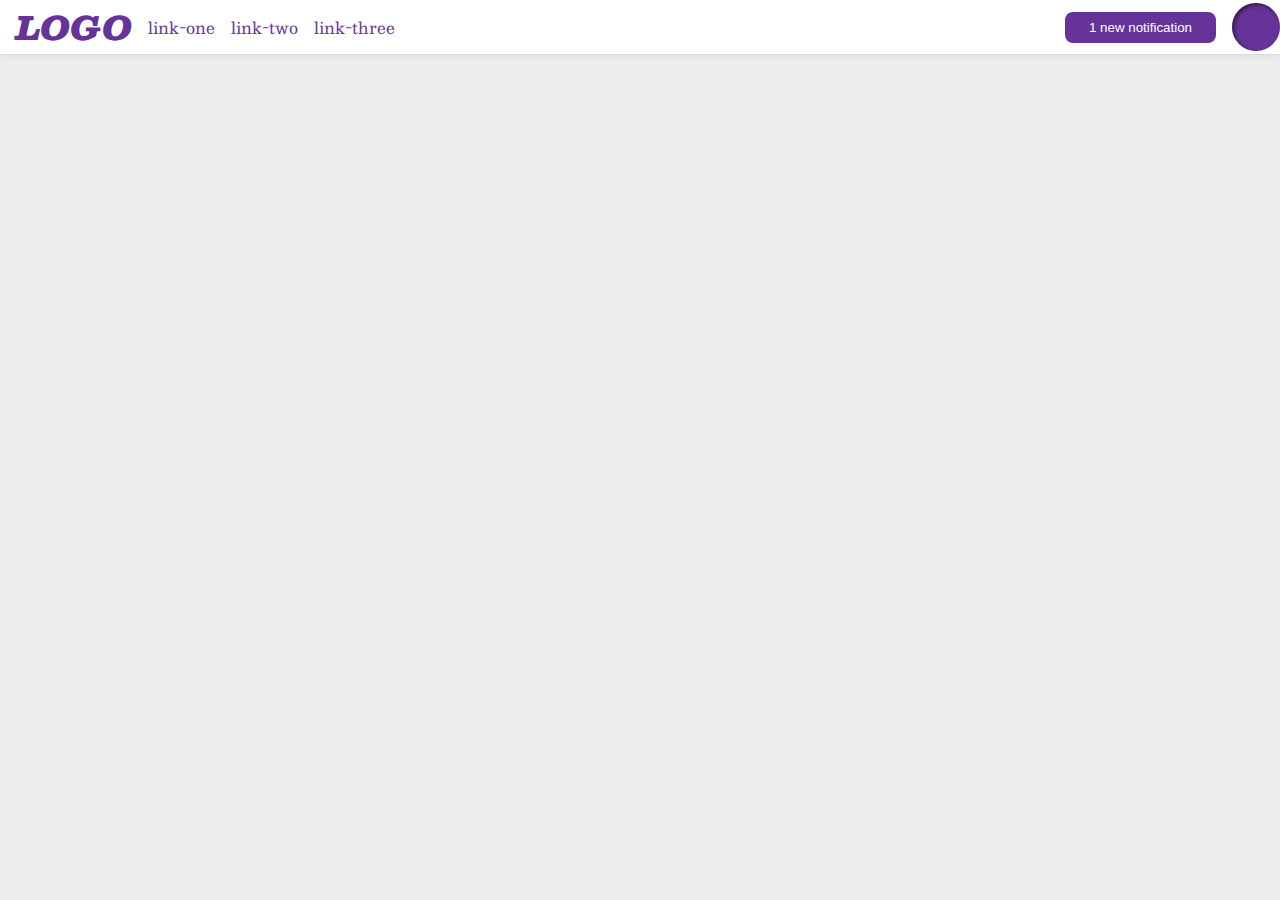
<file: flex/03-flex-header-2/index.html>
<!DOCTYPE html>
<html lang="en">
  <head>
    <meta charset="UTF-8">
    <meta http-equiv="X-UA-Compatible" content="IE=edge">
    <meta name="viewport" content="width=device-width, initial-scale=1.0">
    <title>Flex Header 2</title>
    <link rel="stylesheet" href="style.css">
  </head>
  <body>
    <div class="header">
      <div class="left">

        <div class="logo">
          LOGO
        </div>
        <ul class="links">
          <li><a href="google.com">link-one</a></li>
          <li><a href="google.com">link-two</a></li>
          <li><a href="google.com">link-three</a></li>
        </ul>
        
      </div>

      <div class="right">
        <button class="notifications">
          1 new notification
        </button>
        <div class="profile-image"></div>
      </div>

    </div>
  </body>
</html>
</file>
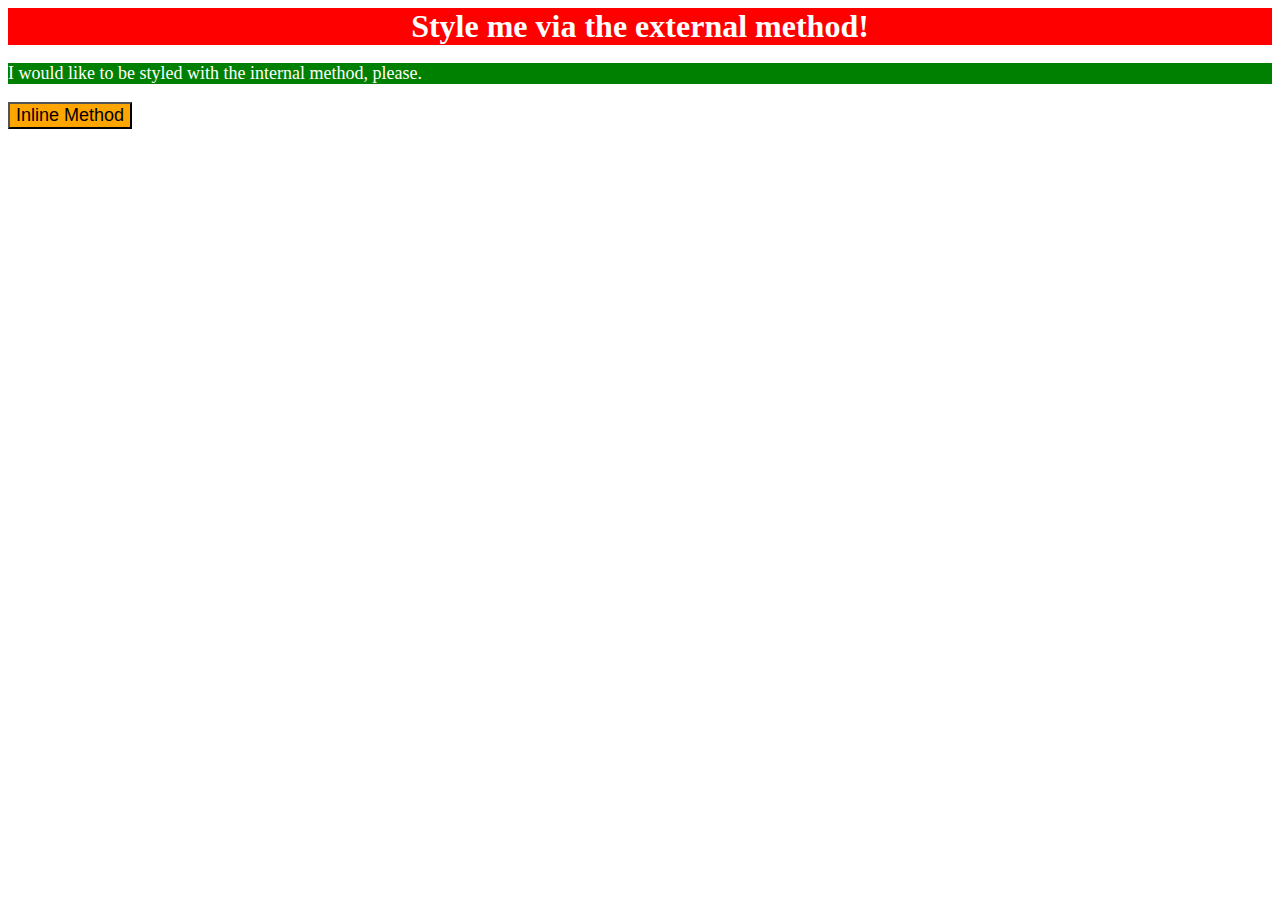
<file: foundations/01-css-methods/index.html>
<!DOCTYPE html>
<html lang="en">
  <head>
    <meta charset="UTF-8">
    <meta http-equiv="X-UA-Compatible" content="IE=edge">
    <meta name="viewport" content="width=device-width, initial-scale=1.0">
    <link rel="stylesheet" href="styles.css">
    <title>Methods for Adding CSS</title>
  </head>
  <body>
    <div>Style me via the external method!</div>
    <p>I would like to be styled with the internal method, please.</p>
    <button>Inline Method</button>
  </body>
</html>
</file>
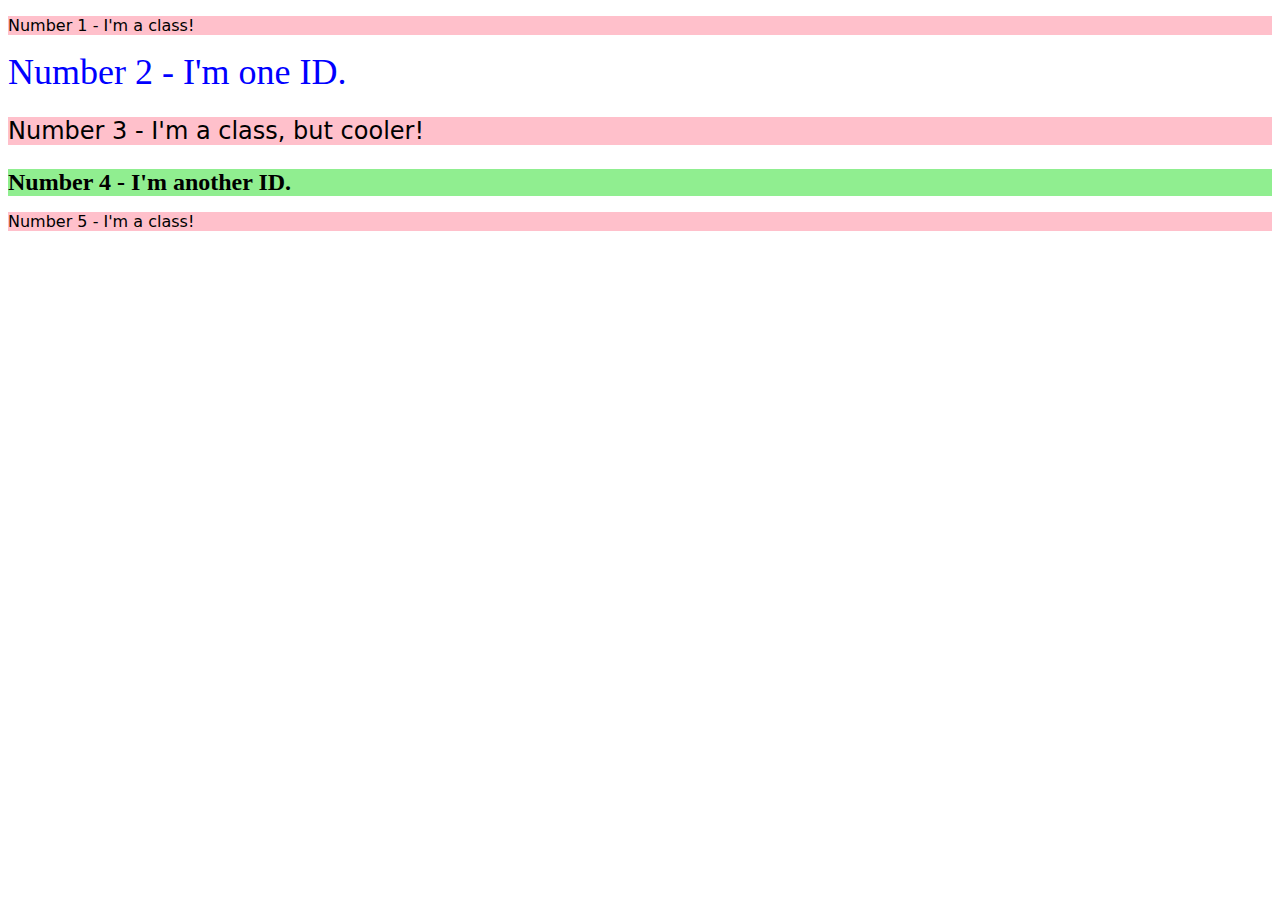
<file: foundations/02-class-id-selectors/index.html>
<!DOCTYPE html>
<html lang="en">
  <head>
    <meta charset="UTF-8">
    <meta http-equiv="X-UA-Compatible" content="IE=edge">
    <meta name="viewport" content="width=device-width, initial-scale=1.0">
    <title>Class and ID Selectors</title>
    <link rel="stylesheet" href="style.css">
  </head>
  <body>
    <p class="odd">Number 1 - I'm a class!</p>
    <div id="blue">Number 2 - I'm one ID.</div>
    <p class="odd px24">Number 3 - I'm a class, but cooler!</p>
    <div id="green-bg" class="px24">Number 4 - I'm another ID.</div>
    <p class="odd">Number 5 - I'm a class!</p>
  </body>
</html>
</file>
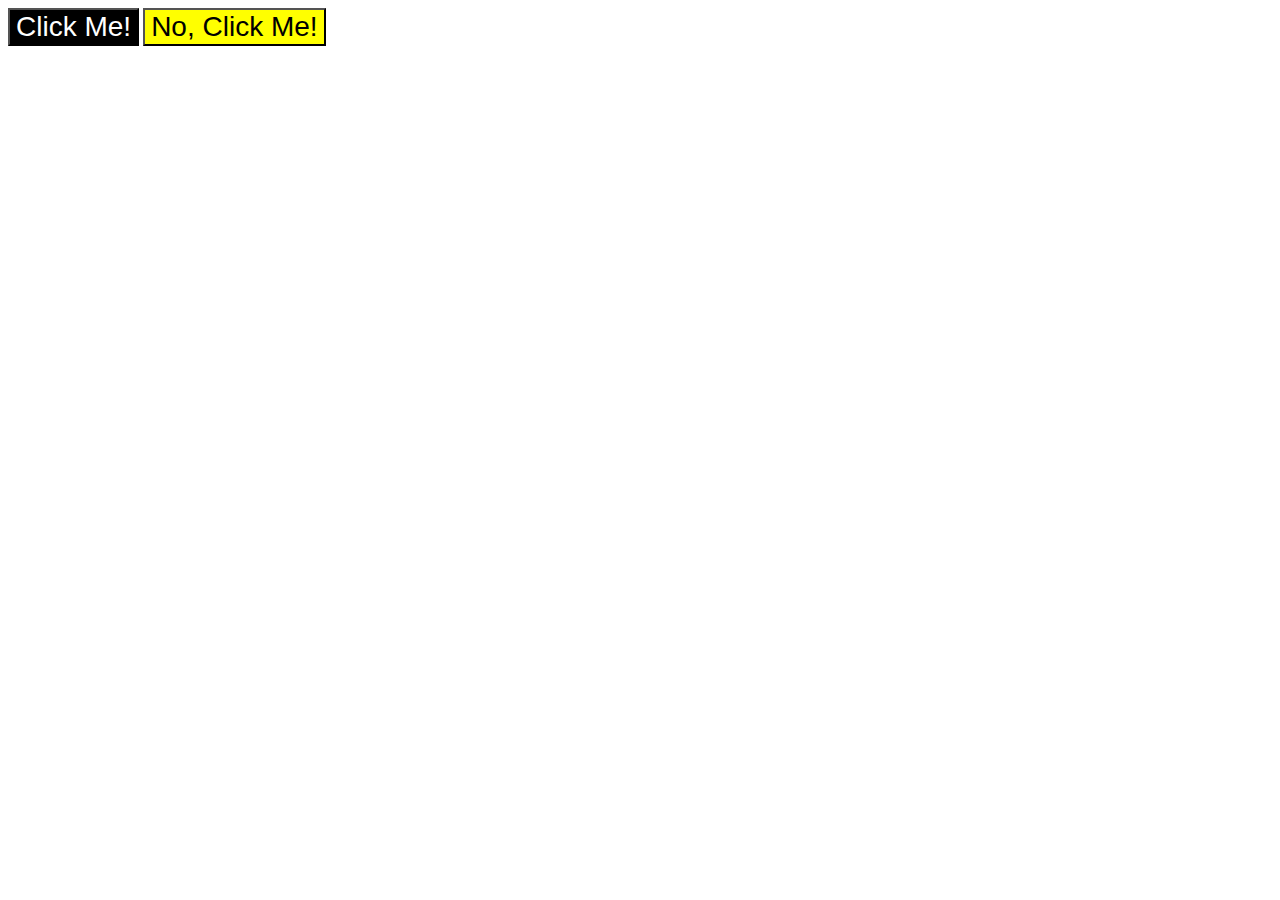
<file: foundations/03-grouping-selectors/index.html>
<!DOCTYPE html>
<html lang="en">
  <head>
    <meta charset="UTF-8">
    <meta http-equiv="X-UA-Compatible" content="IE=edge">
    <meta name="viewport" content="width=device-width, initial-scale=1.0">
    <title>Grouping Selectors</title>
    <link rel="stylesheet" href="style.css">
  </head>
  <body>
    <button class="btn-1">Click Me!</button>
    <button class="btn-2">No, Click Me!</button>
  </body>
</html>
</file>
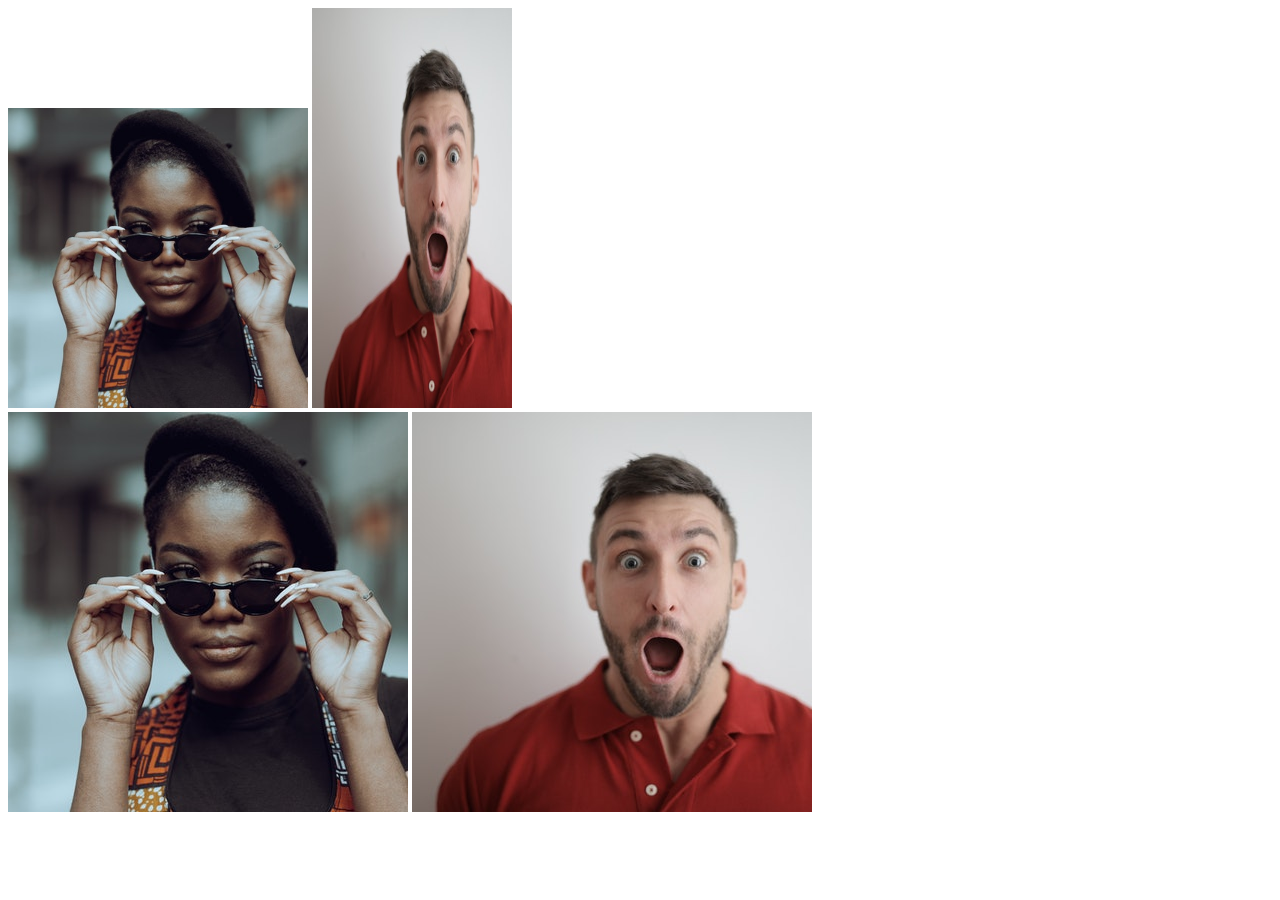
<file: foundations/04-chaining-selectors/index.html>
<!DOCTYPE html>
<html lang="en">
  <head>
    <meta charset="UTF-8">
    <meta http-equiv="X-UA-Compatible" content="IE=edge">
    <meta name="viewport" content="width=device-width, initial-scale=1.0">
    <title>Chaining Selectors</title>
    <link rel="stylesheet" href="style.css">
  </head>
  <body>
    <!-- Check image source path. Review Foundations lesson - Links and Images -->
    <!-- Use the classes BELOW this line -->
    <div>
      <img class="avatar proportioned" src="./images/pexels-katho-mutodo-8434791.jpg" alt="Woman with glasses">
      <img class="avatar distorted" src="./images/pexels-andrea-piacquadio-3777931.jpg" alt="Man with surprised expression">
    </div>
    <!-- Use the classes ABOVE this line -->
    <div>
      <img class="original proportioned" src="./images/pexels-katho-mutodo-8434791.jpg" alt="Woman with glasses">
      <img class="original distorted" src="./images/pexels-andrea-piacquadio-3777931.jpg" alt="Man with surprised expression">
    </div>
  </body>
</html>
</file>
<file: flex/03-flex-header-2/style.css>
/* this is some magical font-importing.  
you'll learn about it later. */
@import url('https://fonts.googleapis.com/css2?family=Besley:ital,wght@0,400;1,900&display=swap');

body {
  margin: 0;
  background: #eee;
  font-family: Besley, serif;
}

.header {
  background: white;
  border-bottom: 1px solid #ddd;
  box-shadow: 0 0 8px rgba(0,0,0,.1);
}

.profile-image {
  background: rebeccapurple;
  box-shadow: inset 2px 2px 4px rgba(0,0,0,.5);
  border-radius: 50%;
  width: 48px;
  height: 48px;
}

.logo {
  color: rebeccapurple;
  font-size: 32px;
  font-weight: 900;
  font-style: italic;
}

button {
  border: none;
  border-radius: 8px;
  background: rebeccapurple;
  color: white;
  padding: 8px 24px;
}

a {
  /* this removes the line under our links */
  text-decoration: none;
  color: rebeccapurple;
}

ul {
  list-style-type: none;
  padding: 0;
  margin: 0;
}

/* My modifications */

.header {
  display: flex;
  align-items: center;
  justify-content: space-between;
}

.left {
  display: flex;
  gap: 16px;
  align-items: center;
}

.logo {
  margin-left: 16px;
}

.links {
  display: flex;
  margin: 0;
  padding: 0;
  gap: 16px;
}

.right {
  display: flex;
  align-items: center;
  gap: 16px;
}
</file>
<file: foundations/01-css-methods/styles.css>
div {
    background-color: red;
    font-size: 32px;
    text-align: center;
    font-weight: 700;
    color: white;
}

p {
    background-color: green;
    color: white;
    font-size: 18px;
}

button {
    background-color: orange;
    font-size: 18px;
}
</file>
<file: foundations/02-class-id-selectors/style.css>
.odd {
    font-family: Verdana, DejaVu Sans, sans-serif;
    background-color: #ffc0cb;
}

.px24 {
    font-size: 24px;
}



#green-bg {
    background-color: #90ee90;
    font-weight: 700;
}

#blue {
    color: #0000ff;
    font-size: 36px;
}
</file>
<file: foundations/03-grouping-selectors/style.css>
.btn-1, .btn-2 {
    font-size: 28px;
    font-family: Helvetica, 'Times New Roman', sans-serif;
}

.btn-1 {
    background-color: #000000;
    color: white;
}

.btn-2 {
    background-color: yellow;
}
</file>
<file: foundations/04-chaining-selectors/style.css>
/* Add CSS Styling */
.avatar.proportioned {
    width: 300px;
    height: auto;
}

.avatar.distorted {
    width: 200px;
    height: 400px;
}
</file>
